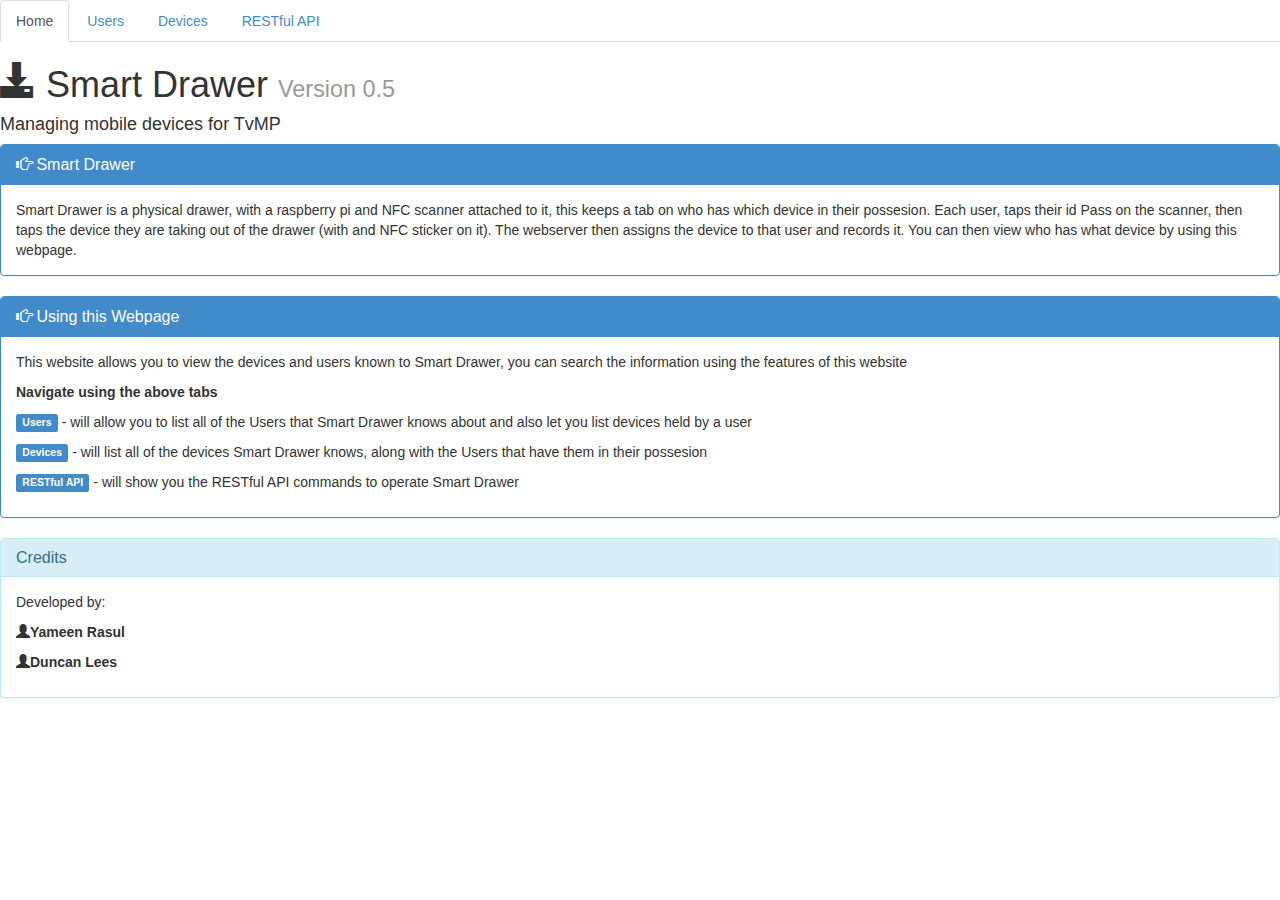
<file: webpage/www/index.html>
<!DOCTYPE html>
<html lang="en">
<head>
    <meta charset="utf-8">
    <meta http-equiv="X-UA-Compatible" content="IE=edge">
    <meta name="viewport" content="width=device-width, initial-scale=1">
    <title>Smart Drawer</title>

    <!-- Bootstrap -->
    <link href="css/bootstrap.min.css" rel="stylesheet">
    <link href="css/jquery.dynatable.css" rel="stylesheet">
    <!-- jQuery (necessary for Bootstrap's JavaScript plugins) -->
    <script src="js/jquery-1.7.2.min.js"></script>
    <!-- <script src="https://ajax.googleapis.com/ajax/libs/jquery/1.11.0/jquery.min.js"></script> -->
    <!-- Include all compiled plugins (below), or include individual files as needed -->
    <script src="js/bootstrap.min.js"></script>
    <script src="js/jquery.dynatable.js"></script>
    <script type="text/javascript">
    $(document).ready(function () {
        $('#usersDropDown').click(function () {
            // Only call notifications when opening the dropdown
            if (!$(this).hasClass('open')) {
                $.ajax({
                    type: "GET",
                    url: "displayusers/getUsersLiHtml.php",
                    async: false,
                    success: function (data) {
                        $('#userDropDownCavity').html(data);
                    }
                });
            }
        });
    });
    </script>

    <!-- HTML5 Shim and Respond.js IE8 support of HTML5 elements and media queries -->
    <!-- WARNING: Respond.js doesn't work if you view the page via file:// -->
    <!--[if lt IE 9]>
    <script src="https://oss.maxcdn.com/libs/html5shiv/3.7.0/html5shiv.js"></script>
    <script src="https://oss.maxcdn.com/libs/respond.js/1.4.2/respond.min.js"></script>
    <![endif]-->
</head>
<body>
<!-- Nav tabs -->
<ul class="nav nav-tabs">
    <li class="active"><a href="#home" data-toggle="tab">Home</a></li>
    <li><a href="#users" data-toggle="tab">Users</a></li>
    <li><a href="#devices" data-toggle="tab">Devices</a></li>
    <li><a href="#documentation" data-toggle="tab">RESTful API</a></li>
</ul>

<!-- Tab panes -->
<div class="tab-content">
    <div class="tab-pane active" id="home">
        <h1><span class="glyphicon glyphicon-download-alt"></span> Smart Drawer <small>Version 0.5</small></h1>
        <h4>Managing mobile devices for TvMP</h4>
        <div class="panel panel-primary">
            <div class="panel-heading">
                <h3 class="panel-title"><span class="glyphicon glyphicon-hand-right"></span> Smart Drawer</h3>
            </div>
            <div class="panel-body">
                Smart Drawer is a physical drawer, with a raspberry pi and NFC scanner attached to it, this keeps a tab on who has which device in their possesion.
                Each user, taps their id Pass on the scanner, then taps the device they are taking out of the drawer (with and NFC sticker on it).
                The webserver then assigns the device to that user and records it. You can then view who has what device by using this webpage.
            </div>
        </div>
        <div class="panel panel-primary">
            <div class="panel-heading">
                <h3 class="panel-title"><span class="glyphicon glyphicon-hand-right"></span> Using this Webpage</h3>
            </div>
            <div class="panel-body">
                <p>This website allows you to view the devices and users known to Smart Drawer, you can search the information using the features of this website</p>
                <p> </p>
                <strong>Navigate using the above tabs</strong>
                <p> </p>
                <p><span class="label label-primary">Users</span> - will allow you to list all of the Users that Smart Drawer knows about and also let you list devices held by a user</p>
                <p><span class="label label-primary">Devices</span> - will list all of the devices Smart Drawer knows, along with the Users that have them in their possesion</p>
                <p><span class="label label-primary">RESTful API</span> - will show you the RESTful API commands to operate Smart Drawer</p>

            </div>
        </div>
        <div class="panel panel-info">
            <div class="panel-heading">
                <h3 class="panel-title"> Credits </h3>
            </div>
            <div class="panel-body">
                <p> Developed by:</p>
                <p><span class="glyphicon glyphicon-user"></span><strong>Yameen Rasul</strong></p>
                <p><span class="glyphicon glyphicon-user"></span><strong>Duncan Lees</strong></p>
            </div>
        </div>
    </div>
    <div class="tab-pane" id="documentation">
        <div class="page-header">
            <h1><span class="glyphicon glyphicon-cog"></span> RESTful API Rough Guide <small>A brief guide to the RESTful API used to operate Smart Drawer</small></h1>
        </div>
        <p> This API can be used to develop your own interface to smart drawer and create innovative systems that produce useful reports</p>
        <ul id="restapibody" class="list-group">
            <li class="list-group-item">
                <h4 class="list-group-item-heading">(server address)/displayusers</h4>
                <p class="list-group-item-text">Returns JSON of all user in the database</p>
            </li>
            <li class="list-group-item">
                <h4 class="list-group-item-heading">(server address)/displaydevices</h4>
                <p class="list-group-item-text">Returns JSON of all devices in the database, URL parameter <strong>show</strong> 'raw' - returns JSON representation of database table as is, 'indrawer' - returns all devices that are in the drawer, 'userheld' - returns all devices that are held by users</p>
            </li>
            <li class="list-group-item">
                <h4 class="list-group-item-heading">(server address)/whatis?uid=#######</h4>
                <p class="list-group-item-text">Returns JSON with details of what the uid supplied is. <strong>type</strong> element in returned JSON can be: 'unknown', 'device', 'user', 'addPersonCard', 'addDeviceCard'</p>
            </li>
            <li class="list-group-item">
                <h4 class="list-group-item-heading">(server address)/devicesforuser?uid=#######</h4>
                <h4 class="list-group-item-heading">(server address)/devicesforuser?firstname=#######&surname=#######</h4>
                <p class="list-group-item-text">Returns JSON with details of devices that the user has in their possesion. NOTE: you must supply <strong>uid</strong> or BOTH <strong>firstname</strong> and <strong>surname</strong></p>
            </li>
            <li class="list-group-item">
                <h4 class="list-group-item-heading">(server address)/adduser?uid=#######&firstname=#########&surname=##########</h4>
                <p class="list-group-item-text">Adds a user to the database with those details</p>
            </li>
            <li class="list-group-item">
                <h4 class="list-group-item-heading">(server address)/adddevice?uid=########&name=##########&description=###########</h4>
                <p class="list-group-item-text">Adds a device to the database with those details</p>
            </li>
            <li class="list-group-item">
                <h4 class="list-group-item-heading">(server address)/assigndevice?userid=#######&deviceid=########</h4>
                <p class="list-group-item-text">Assigns that device to that user in the database, will overwrite any existing assignment</p>
            </li>
            <li class="list-group-item">
                <h4 class="list-group-item-heading">(server address)/unassigndevice?deviceid=########</h4>
                <p class="list-group-item-text">Will unassign a device from whatever user it is assigned to</p>
            </li>
        </ul>
    </div>
    <div class="tab-pane" id="users">
        <h2><span class="glyphicon glyphicon-user"></span> Users on Smart Drawer</h2>
        <p>Click on the <strong>Show All Users</strong> button to list all of the users known to the system in a searchable table</p>
        <a class="btn btn-info" href="allusers.html" role="button">Show All Users</a>
        <h3><span class="glyphicon glyphicon-user"></span><span class="glyphicon glyphicon-arrow-left"></span><span class="glyphicon glyphicon-phone"></span> Devices assigned to a specific user</h3>
        <p>Click on the <strong>Select User</strong> drop down and pick a user to view devices in their possession</p>
        <div class="btn-group">
	<a class="btn btn-default dropdown-toggle" id="usersDropDown" data-toggle="dropdown"> Select User
        <span class="caret"></span>
        </a>
        <ul class="dropdown-menu" id="userDropDownCavity" role="menu" aria-labelledby="dropdownMenu">
        </ul>
	</div> 
    </div>
    <div class="tab-pane" id="devices">
        <h2><span class="glyphicon glyphicon-phone"></span> Devices known to Smart Drawer</h2>
        <p>Click on the <strong>Show All Devices</strong> button to list all of the devices known to the system in a searchable table</p>
        <a class="btn btn-info" href="alldevices.html" role="button">Show All Devices</a>
        <p></p>
        <p></p>
        <h3><span class="glyphicon glyphicon-phone"></span><span class="glyphicon glyphicon-arrow-right"></span><span class="glyphicon glyphicon-download-alt"></span> Show devices that are in Smart Drawer</h3>
        <p>Click on the <strong>Show All In Drawer</strong> button to list all devices thought to be within the drawer</p>
        <a class="btn btn-success" href="alldevices.html?show=indrawer" role="button">Show All In Drawer</a>
        <p></p>
        <p></p>
        <h3><span class="glyphicon glyphicon-phone"></span><span class="glyphicon glyphicon-arrow-right"></span><span class="glyphicon glyphicon-user"></span> Show all devices that are held by users</h3>
        <p>Click on the <strong>Show All Held By Users</strong> button to list all devices thought to be in the possession of a User</p>
        <a class="btn btn-danger" href="alldevices.html?show=userheld" role="button">Show All Held By Users</a>
    </div>
</div>

</body>
</html>
</file>
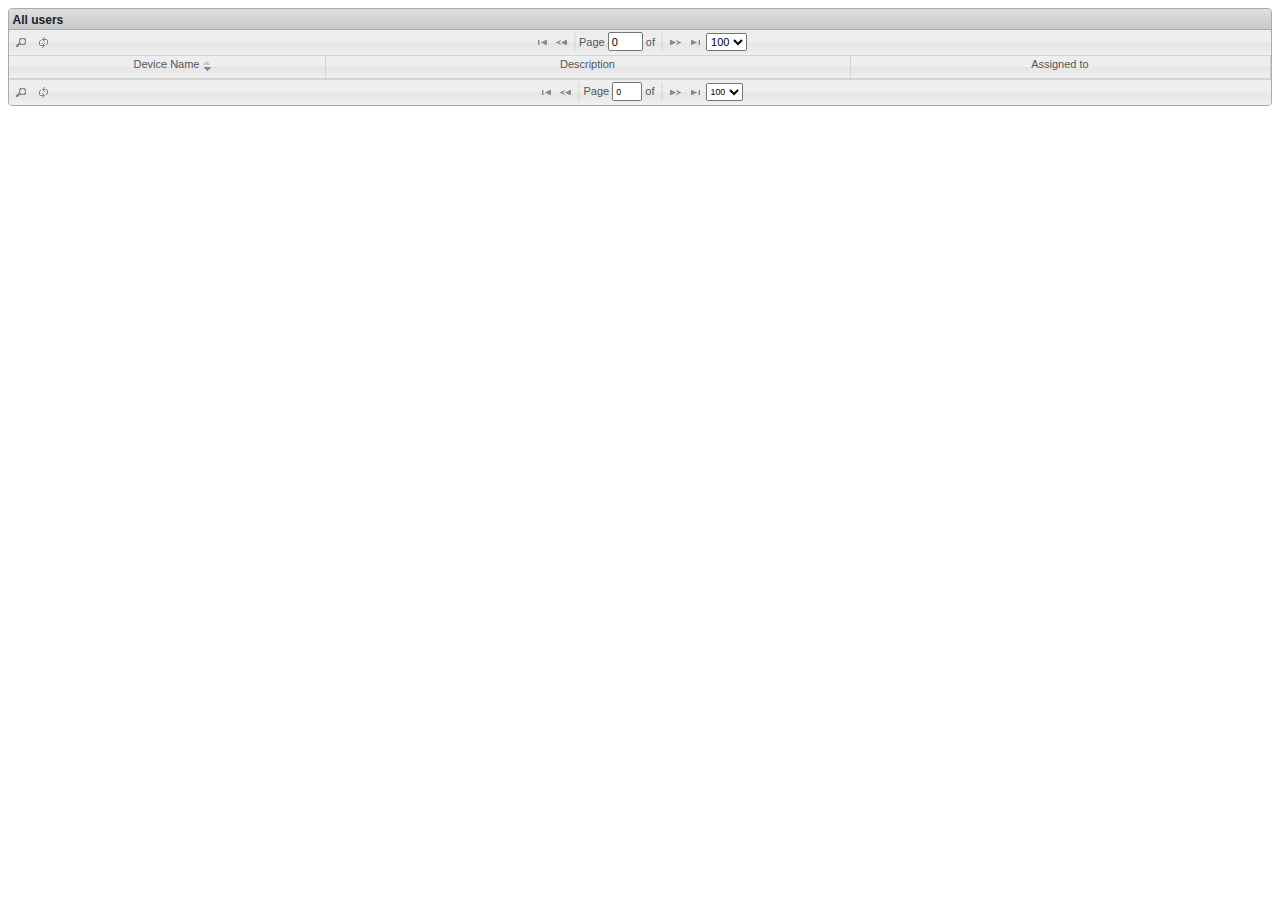
<file: webpage/www/alldevices.html>
<!DOCTYPE html PUBLIC "-//W3C//DTD XHTML 1.0 Strict//EN" "http://www.w3.org/TR/xhtml1/DTD/xhtml1-strict.dtd">
    <html xmlns="http://www.w3.org/1999/xhtml" xml:lang="en" lang="en">
    <head>
        <meta http-equiv="Content-Type" content="text/html; charset=utf-8" />
        <meta http-equiv="X-UA-Compatible" content="IE=edge" />
        <title>All devices in system</title>

        <link rel="stylesheet" type="text/css" media="screen" href="css/smoothness/jquery-ui-1.10.4.custom.css" />
        <link rel="stylesheet" type="text/css" media="screen" href="css/ui.jqgrid.css" />

        <script src="js/jquery-1.7.2.min.js"></script>
        <script src="js/i18n/grid.locale-en.js" type="text/javascript"></script>
        <script src="js/jquery.jqGrid.min.js" type="text/javascript"></script>

        <script type="text/javascript">
            $(function () {
                function getURLParameter(sParam){
                        var sPageURL = window.location.search.substring(1);
                        var sURLVariables = sPageURL.split('&');
                        for (var i = 0; i < sURLVariables.length; i++) {
                            var sParameterName = sURLVariables[i].split('=');
                            if (sParameterName[0] == sParam) {
                                return sParameterName[1];
                            }
                        }
		}
		$("#list").jqGrid({
                    url: "displaydevices/index.php?show=" + getURLParameter("show"),
                    datatype: "json",
                    mtype: "GET",
                    colNames: ["Device Name", "Description", "Assigned to"],
                    colModel: [
                        { name: "devicename", width: 30 },
                        { name: "description", width: 50 },
                        { name: "assignedto", width: 40 }
                    ],
                    pager: "#pager",
                    rowNum: 100,
                    rowList: [10, 50, 100],
                    sortname: "devicename",
                    sortorder: "desc",
                    viewrecords: true,
                    gridview: true,
                    autoencode: true,
    		height: 'auto',
    		autowidth: true,
    		loadonce: true,
    		sortable: true,
                    caption: "All users",
    		hidegrid: false,
    		toppager: true,
    		ignoreCase: true,
    		search : {
         			caption: "Search...",
         			Find: "Find",
         			Reset: "Reset",
         			odata : ['contains', 'equal', 'not equal', 'begins with','does not begin with', 'ends with','does not end with','does not contain'],
    			groupOps: [ { op: "AND", text: "all" }, { op: "OR", text: "any" } ],
         			matchText: " match",
         			rulesText: " rules"
    		}
    		
                }
    	).navGrid ('#pager', {cloneToTop:true, add: false, edit: false, del: false, search: true}, {}, {}, {}, {multipleSearch : true}, {closeOnEscape:true} /* allow the view dialog to be closed when user press ESC key*/
    );
            });
        </script>

    </head>
    <body>
    <table id="list"><tr><td></td></tr></table>
    <div id="pager"></div>
    </body>
    </html>
</file>
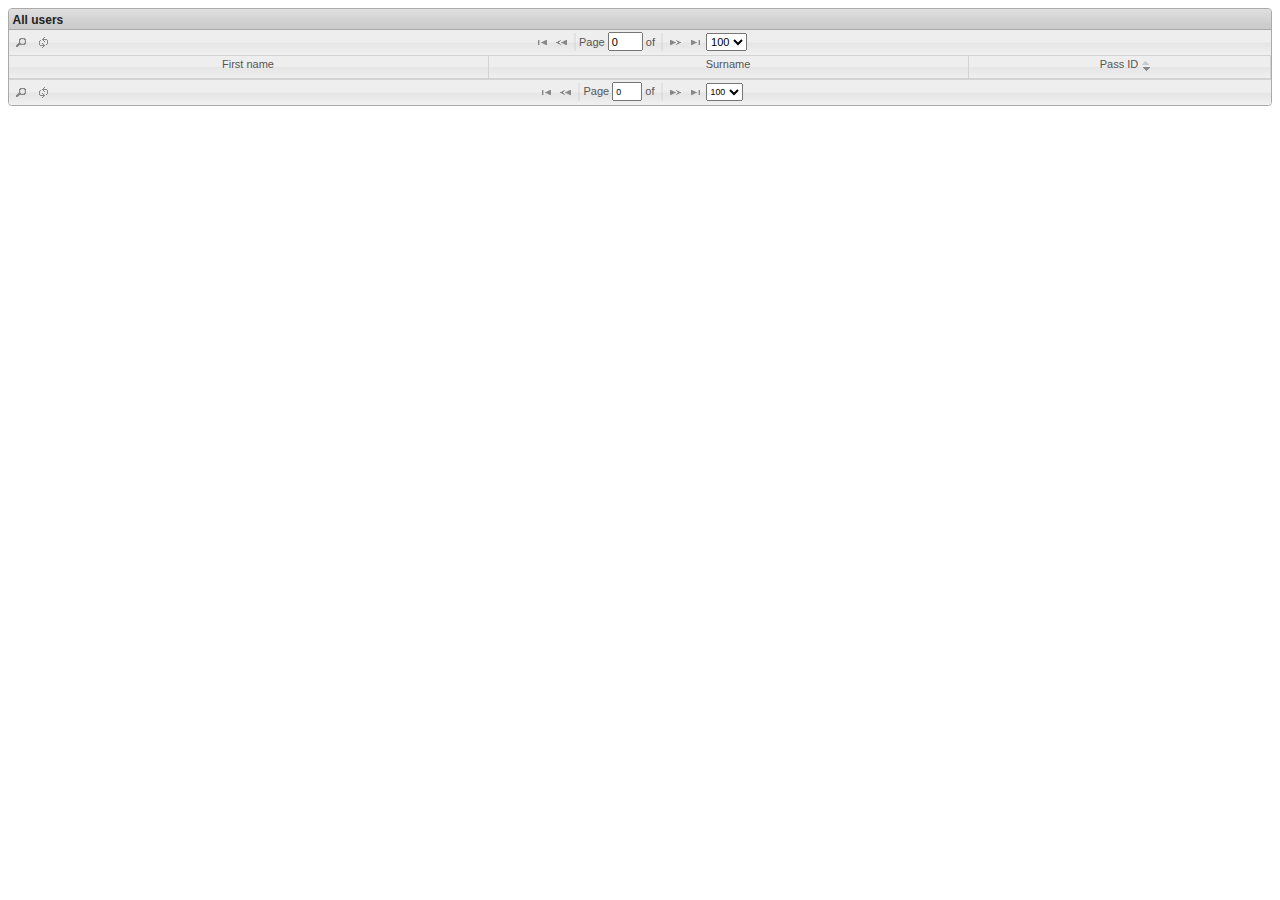
<file: webpage/www/allusers.html>
<!DOCTYPE html PUBLIC "-//W3C//DTD XHTML 1.0 Strict//EN" "http://www.w3.org/TR/xhtml1/DTD/xhtml1-strict.dtd">
<html xmlns="http://www.w3.org/1999/xhtml" xml:lang="en" lang="en">
<head>
    <meta http-equiv="Content-Type" content="text/html; charset=utf-8" />
    <meta http-equiv="X-UA-Compatible" content="IE=edge" />
    <title>All users in system</title>

    <link rel="stylesheet" type="text/css" media="screen" href="css/smoothness/jquery-ui-1.10.4.custom.css" />
    <link rel="stylesheet" type="text/css" media="screen" href="css/ui.jqgrid.css" />

    <script src="js/jquery-1.7.2.min.js"></script>
    <script src="js/i18n/grid.locale-en.js" type="text/javascript"></script>
    <script src="js/jquery.jqGrid.min.js" type="text/javascript"></script>

    <script type="text/javascript">
        $(function () {
            $("#list").jqGrid({
                url: "displayusers/index.php",
                datatype: "json",
                mtype: "GET",
                colNames: ["Pass ID", "First name", "Surname"],
                colModel: [
                    { name: "passid", width: 25, align: "center" },
                    { name: "firstname", width: 40 },
                    { name: "surname", width: 40 }
                ],
                pager: "#pager",
                rowNum: 100,
                rowList: [10, 50, 100],
                sortname: "passid",
                sortorder: "desc",
                viewrecords: true,
                gridview: true,
                autoencode: true,
		height: 'auto',
		autowidth: true,
		loadonce: true,
		sortable: true,
                caption: "All users",
		hidegrid: false,
		toppager: true,
		ignoreCase: true,
		search : {
     			caption: "Search...",
     			Find: "Find",
     			Reset: "Reset",
     			odata : ['contains', 'equal', 'not equal', 'begins with','does not begin with', 'ends with','does not end with','does not contain'],
			groupOps: [ { op: "AND", text: "all" }, { op: "OR", text: "any" } ],
     			matchText: " match",
     			rulesText: " rules"
		}
		
            }
	).navGrid ('#pager', {cloneToTop:true, add: false, edit: false, del: false, search: true}, {}, {}, {}, {multipleSearch : true}, {closeOnEscape:true} /* allow the view dialog to be closed when user press ESC key*/
).remapColumns([1,2,0],true,false);
        });
    </script>

</head>
<body>
<table id="list"><tr><td></td></tr></table>
<div id="pager"></div>
</body>
</html>
</file>
<file: webpage/www/css/ui.jqgrid.css>
/*Grid*/
.ui-jqgrid {position: relative;}
.ui-jqgrid .ui-jqgrid-view {position: relative;left:0; top: 0; padding: 0; font-size:11px;}
/* caption*/
.ui-jqgrid .ui-jqgrid-titlebar {padding: .3em .2em .2em .3em; position: relative; font-size: 12px; border-left: 0 none;border-right: 0 none; border-top: 0 none;}
.ui-jqgrid .ui-jqgrid-caption {text-align: left;}
.ui-jqgrid .ui-jqgrid-title { margin: .1em 0 .2em; }
.ui-jqgrid .ui-jqgrid-titlebar-close { position: absolute;top: 50%; width: 19px; margin: -10px 0 0 0; padding: 1px; height:18px; cursor:pointer;}
.ui-jqgrid .ui-jqgrid-titlebar-close span { display: block; margin: 1px; }
.ui-jqgrid .ui-jqgrid-titlebar-close:hover { padding: 0; }
/* header*/
.ui-jqgrid .ui-jqgrid-hdiv {position: relative; margin: 0;padding: 0; overflow-x: hidden; border-left: 0 none !important; border-top : 0 none !important; border-right : 0 none !important;}
.ui-jqgrid .ui-jqgrid-hbox {float: left; padding-right: 20px;}
.ui-jqgrid .ui-jqgrid-htable {table-layout:fixed;margin:0;}
.ui-jqgrid .ui-jqgrid-htable th {height:22px;padding: 0 2px 0 2px;}
.ui-jqgrid .ui-jqgrid-htable th div {overflow: hidden; position:relative; height:17px;}
.ui-th-column, .ui-jqgrid .ui-jqgrid-htable th.ui-th-column {overflow: hidden;white-space: nowrap;text-align:center;border-top : 0 none;border-bottom : 0 none;}
.ui-th-ltr, .ui-jqgrid .ui-jqgrid-htable th.ui-th-ltr {border-left : 0 none;}
.ui-th-rtl, .ui-jqgrid .ui-jqgrid-htable th.ui-th-rtl {border-right : 0 none;}
.ui-first-th-ltr {border-right: 1px solid; }
.ui-first-th-rtl {border-left: 1px solid; }
.ui-jqgrid .ui-th-div-ie {white-space: nowrap; zoom :1; height:17px;}
.ui-jqgrid .ui-jqgrid-resize {height:20px !important;position: relative; cursor :e-resize;display: inline;overflow: hidden;}
.ui-jqgrid .ui-grid-ico-sort {overflow:hidden;position:absolute;display:inline; cursor: pointer !important;}
.ui-jqgrid .ui-icon-asc {margin-top:-3px; height:12px;}
.ui-jqgrid .ui-icon-desc {margin-top:3px;height:12px;}
.ui-jqgrid .ui-i-asc {margin-top:0;height:16px;}
.ui-jqgrid .ui-i-desc {margin-top:0;margin-left:13px;height:16px;}
.ui-jqgrid .ui-jqgrid-sortable {cursor:pointer;}
.ui-jqgrid tr.ui-search-toolbar th { border-top-width: 1px !important; border-top-color: inherit !important; border-top-style: ridge !important }
tr.ui-search-toolbar input {margin: 1px 0 0 0}
tr.ui-search-toolbar select {margin: 1px 0 0 0}
/* body */ 
.ui-jqgrid .ui-jqgrid-bdiv {position: relative; margin: 0; padding:0; overflow: auto; text-align:left;}
.ui-jqgrid .ui-jqgrid-btable {table-layout:fixed; margin:0; outline-style: none; }
.ui-jqgrid tr.jqgrow { outline-style: none; }
.ui-jqgrid tr.jqgroup { outline-style: none; }
.ui-jqgrid tr.jqgrow td {font-weight: normal; overflow: hidden; white-space: pre; height: 22px;padding: 0 2px 0 2px;border-bottom-width: 1px; border-bottom-color: inherit; border-bottom-style: solid;}
.ui-jqgrid tr.jqgfirstrow td {padding: 0 2px 0 2px;border-right-width: 1px; border-right-style: solid;}
.ui-jqgrid tr.jqgroup td {font-weight: normal; overflow: hidden; white-space: pre; height: 22px;padding: 0 2px 0 2px;border-bottom-width: 1px; border-bottom-color: inherit; border-bottom-style: solid;}
.ui-jqgrid tr.jqfoot td {font-weight: bold; overflow: hidden; white-space: pre; height: 22px;padding: 0 2px 0 2px;border-bottom-width: 1px; border-bottom-color: inherit; border-bottom-style: solid;}
.ui-jqgrid tr.ui-row-ltr td {text-align:left;border-right-width: 1px; border-right-color: inherit; border-right-style: solid;}
.ui-jqgrid tr.ui-row-rtl td {text-align:right;border-left-width: 1px; border-left-color: inherit; border-left-style: solid;}
.ui-jqgrid td.jqgrid-rownum { padding: 0 2px 0 2px; margin: 0; border: 0 none;}
.ui-jqgrid .ui-jqgrid-resize-mark { width:2px; left:0; background-color:#777; cursor: e-resize; cursor: col-resize; position:absolute; top:0; height:100px; overflow:hidden; display:none; border:0 none; z-index: 99999;}
/* footer */
.ui-jqgrid .ui-jqgrid-sdiv {position: relative; margin: 0;padding: 0; overflow: hidden; border-left: 0 none !important; border-top : 0 none !important; border-right : 0 none !important;}
.ui-jqgrid .ui-jqgrid-ftable {table-layout:fixed; margin-bottom:0;}
.ui-jqgrid tr.footrow td {font-weight: bold; overflow: hidden; white-space:nowrap; height: 21px;padding: 0 2px 0 2px;border-top-width: 1px; border-top-color: inherit; border-top-style: solid;}
.ui-jqgrid tr.footrow-ltr td {text-align:left;border-right-width: 1px; border-right-color: inherit; border-right-style: solid;}
.ui-jqgrid tr.footrow-rtl td {text-align:right;border-left-width: 1px; border-left-color: inherit; border-left-style: solid;}
/* Pager*/
.ui-jqgrid .ui-jqgrid-pager { border-left: 0 none !important;border-right: 0 none !important; border-bottom: 0 none !important; margin: 0 !important; padding: 0 !important; position: relative; height: 25px;white-space: nowrap;overflow: hidden;font-size:11px;}
.ui-jqgrid .ui-pager-control {position: relative;}
.ui-jqgrid .ui-pg-table {position: relative; padding-bottom:2px; width:auto; margin: 0;}
.ui-jqgrid .ui-pg-table td {font-weight:normal; vertical-align:middle; padding:1px;}
.ui-jqgrid .ui-pg-button  { height:19px !important;}
.ui-jqgrid .ui-pg-button span { display: block; margin: 1px; float:left;}
.ui-jqgrid .ui-pg-button:hover { padding: 0; }
.ui-jqgrid .ui-state-disabled:hover {padding:1px;}
.ui-jqgrid .ui-pg-input { height:13px;font-size:.8em; margin: 0;}
.ui-jqgrid .ui-pg-selbox {font-size:.8em; line-height:18px; display:block; height:18px; margin: 0;}
.ui-jqgrid .ui-separator {height: 18px; border-left: 1px solid #ccc ; border-right: 1px solid #ccc ; margin: 1px; float: right;}
.ui-jqgrid .ui-paging-info {font-weight: normal;height:19px; margin-top:3px;margin-right:4px;}
.ui-jqgrid .ui-jqgrid-pager .ui-pg-div {padding:1px 0;float:left;position:relative;}
.ui-jqgrid .ui-jqgrid-pager .ui-pg-button { cursor:pointer; }
.ui-jqgrid .ui-jqgrid-pager .ui-pg-div  span.ui-icon {float:left;margin:0 2px;}
.ui-jqgrid td input, .ui-jqgrid td select .ui-jqgrid td textarea { margin: 0;}
.ui-jqgrid td textarea {width:auto;height:auto;}
.ui-jqgrid .ui-jqgrid-toppager {border-left: 0 none !important;border-right: 0 none !important; border-top: 0 none !important; margin: 0 !important; padding: 0 !important; position: relative; height: 25px !important;white-space: nowrap;overflow: hidden;}
.ui-jqgrid .ui-jqgrid-toppager .ui-pg-div {padding:1px 0;float:left;position:relative;}
.ui-jqgrid .ui-jqgrid-toppager .ui-pg-button { cursor:pointer; }
.ui-jqgrid .ui-jqgrid-toppager .ui-pg-div  span.ui-icon {float:left;margin:0 2px;}
/*subgrid*/
.ui-jqgrid .ui-jqgrid-btable .ui-sgcollapsed span {display: block;}
.ui-jqgrid .ui-subgrid {margin:0;padding:0; width:100%;}
.ui-jqgrid .ui-subgrid table {table-layout: fixed;}
.ui-jqgrid .ui-subgrid tr.ui-subtblcell td {height:18px;border-right-width: 1px; border-right-color: inherit; border-right-style: solid;border-bottom-width: 1px; border-bottom-color: inherit; border-bottom-style: solid;}
.ui-jqgrid .ui-subgrid td.subgrid-data {border-top:  0 none !important;}
.ui-jqgrid .ui-subgrid td.subgrid-cell {border-width: 0 0 1px 0;}
.ui-jqgrid .ui-th-subgrid {height:20px;}
/* loading */
.ui-jqgrid .loading {position: absolute; top: 45%;left: 45%;width: auto;z-index:101;padding: 6px; margin: 5px;text-align: center;font-weight: bold;display: none;border-width: 2px !important; font-size:11px;}
.ui-jqgrid .jqgrid-overlay {display:none;z-index:100;}
/* IE * html .jqgrid-overlay {width: expression(this.parentNode.offsetWidth+'px');height: expression(this.parentNode.offsetHeight+'px');} */
* .jqgrid-overlay iframe {position:absolute;top:0;left:0;z-index:-1;}
/* IE width: expression(this.parentNode.offsetWidth+'px');height: expression(this.parentNode.offsetHeight+'px');}*/
/* end loading div */
/* toolbar */
.ui-jqgrid .ui-userdata {border-left: 0 none;    border-right: 0 none;	height : 21px;overflow: hidden;	}
/*Modal Window */
.ui-jqdialog { display: none; width: 300px; position: absolute; padding: .2em; font-size:11px; overflow:visible;}
.ui-jqdialog .ui-jqdialog-titlebar { padding: .3em .2em; position: relative;  }
.ui-jqdialog .ui-jqdialog-title { margin: .1em 0 .2em; } 
.ui-jqdialog .ui-jqdialog-titlebar-close { position: absolute;  top: 50%; width: 19px; margin: -10px 0 0 0; padding: 1px; height: 18px; cursor:pointer;}

.ui-jqdialog .ui-jqdialog-titlebar-close span { display: block; margin: 1px; }
.ui-jqdialog .ui-jqdialog-titlebar-close:hover, .ui-jqdialog .ui-jqdialog-titlebar-close:focus { padding: 0; }
.ui-jqdialog-content, .ui-jqdialog .ui-jqdialog-content { border: 0; padding: .3em .2em; background: none; height:auto;}
.ui-jqdialog .ui-jqconfirm {padding: .4em 1em; border-width:3px;position:absolute;bottom:10px;right:10px;overflow:visible;display:none;height:80px;width:220px;text-align:center;}
.ui-jqdialog>.ui-resizable-se { bottom: -3px; right: -3px}
.ui-jqgrid>.ui-resizable-se { bottom: -3px; right: -3px }
/* end Modal window*/
/* Form edit */
.ui-jqdialog-content .FormGrid {margin: 0;}
.ui-jqdialog-content .EditTable { width: 100%; margin-bottom:0;}
.ui-jqdialog-content .DelTable { width: 100%; margin-bottom:0;}
.EditTable td input, .EditTable td select, .EditTable td textarea {margin: 0;}
.EditTable td textarea { width:auto; height:auto;}
.ui-jqdialog-content td.EditButton {text-align: right;border-top: 0 none;border-left: 0 none;border-right: 0 none; padding-bottom:5px; padding-top:5px;}
.ui-jqdialog-content td.navButton {text-align: center; border-left: 0 none;border-top: 0 none;border-right: 0 none; padding-bottom:5px; padding-top:5px;}
.ui-jqdialog-content input.FormElement {padding:.3em}
.ui-jqdialog-content select.FormElement {padding:.3em}
.ui-jqdialog-content .data-line {padding-top:.1em;border: 0 none;}

.ui-jqdialog-content .CaptionTD {vertical-align: middle;border: 0 none; padding: 2px;white-space: nowrap;}
.ui-jqdialog-content .DataTD {padding: 2px; border: 0 none; vertical-align: top;}
.ui-jqdialog-content .form-view-data {white-space:pre}
.fm-button { display: inline-block; margin:0 4px 0 0; padding: .4em .5em; text-decoration:none !important; cursor:pointer; position: relative; text-align: center; zoom: 1; }
.fm-button-icon-left { padding-left: 1.9em; }
.fm-button-icon-right { padding-right: 1.9em; }
.fm-button-icon-left .ui-icon { right: auto; left: .2em; margin-left: 0; position: absolute; top: 50%; margin-top: -8px; }
.fm-button-icon-right .ui-icon { left: auto; right: .2em; margin-left: 0; position: absolute; top: 50%; margin-top: -8px;}
#nData, #pData { float: left; margin:3px;padding: 0; width: 15px; }
/* End Eorm edit */
/*.ui-jqgrid .edit-cell {}*/
.ui-jqgrid .selected-row, div.ui-jqgrid .selected-row td {font-style : normal;border-left: 0 none;}
/* inline edit actions button*/
.ui-inline-del.ui-state-hover span, .ui-inline-edit.ui-state-hover span,
.ui-inline-save.ui-state-hover span, .ui-inline-cancel.ui-state-hover span {
    margin: -1px;
}
/* Tree Grid */
.ui-jqgrid .tree-wrap {float: left; position: relative;height: 18px;white-space: nowrap;overflow: hidden;}
.ui-jqgrid .tree-minus {position: absolute; height: 18px; width: 18px; overflow: hidden;}
.ui-jqgrid .tree-plus {position: absolute;	height: 18px; width: 18px;	overflow: hidden;}
.ui-jqgrid .tree-leaf {position: absolute;	height: 18px; width: 18px;overflow: hidden;}
.ui-jqgrid .treeclick {cursor: pointer;}
/* moda dialog */
* iframe.jqm {position:absolute;top:0;left:0;z-index:-1;}
/*	 width: expression(this.parentNode.offsetWidth+'px');height: expression(this.parentNode.offsetHeight+'px');}*/
.ui-jqgrid-dnd tr td {border-right-width: 1px; border-right-color: inherit; border-right-style: solid; height:20px}
/* RTL Support */
.ui-jqgrid .ui-jqgrid-caption-rtl {text-align: right;}
.ui-jqgrid .ui-jqgrid-hbox-rtl {float: right; padding-left: 20px;}
.ui-jqgrid .ui-jqgrid-resize-ltr {float: right;margin: -2px -2px -2px 0;}
.ui-jqgrid .ui-jqgrid-resize-rtl {float: left;margin: -2px 0 -1px -3px;}
.ui-jqgrid .ui-sort-rtl {left:0;}
.ui-jqgrid .tree-wrap-ltr {float: left;}
.ui-jqgrid .tree-wrap-rtl {float: right;}
.ui-jqgrid .ui-ellipsis {-moz-text-overflow:ellipsis;text-overflow:ellipsis;}

/* Toolbar Search Menu */
.ui-search-menu { position: absolute; padding: 2px 5px;}
.ui-jqgrid .ui-search-table { padding: 0; border: 0 none; height:20px; width:100%;}
.ui-jqgrid .ui-search-table .ui-search-oper { width:20px; }
a.g-menu-item, a.soptclass, a.clearsearchclass { cursor: pointer; }
.ui-jqgrid .ui-search-table .ui-search-input>input,
.ui-jqgrid .ui-search-table .ui-search-input>select
{
    display: block;
    -moz-box-sizing: border-box;
    -webkit-box-sizing: border-box;
    box-sizing: border-box;
} 
.ui-jqgrid .ui-jqgrid-view input,
.ui-jqgrid .ui-jqgrid-view select,
.ui-jqgrid .ui-jqgrid-view textarea,
.ui-jqgrid .ui-jqgrid-view button {
    font-size: 11px
}
</file>
